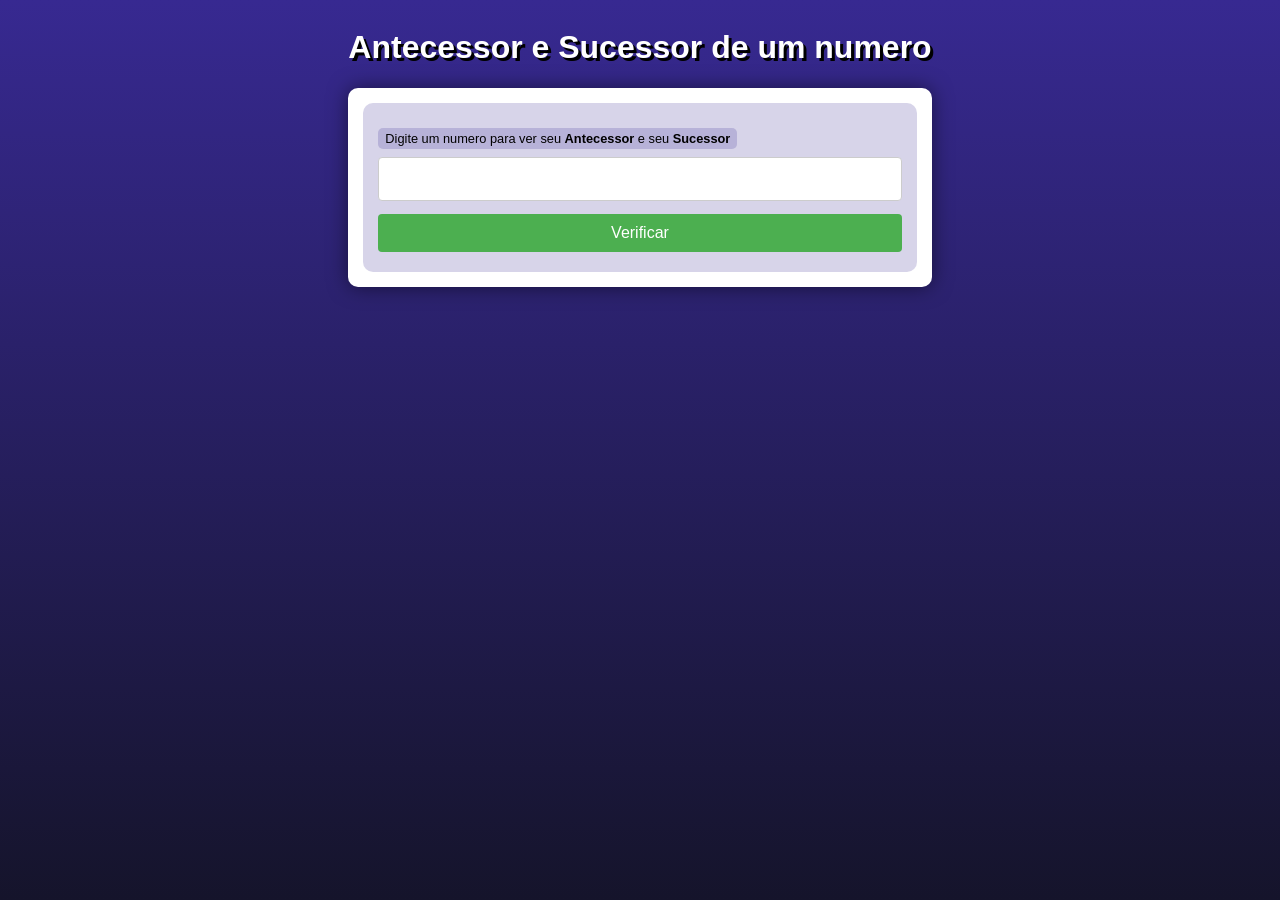
<file: AntecessorSucessor/index.html>
<!DOCTYPE html>
<html lang="pt-br">
<head>
    <meta charset="UTF-8">
    <meta name="viewport" content="width=device-width, initial-scale=1.0">
    <link rel="stylesheet" href="style.css">
    <title>Antecessor e Sucessor</title>
</head>
<body>
    <header>
        <h1>Antecessor e Sucessor de um numero</h1>
        <section>
            <form action="call.php" method="get">
                <label for="numero">Digite um numero para ver seu <strong>Antecessor</strong> e seu <strong>Sucessor</strong></label>
                <input type="text" name="numero" id="IDNumero">
                <input type="submit" value="Verificar">
            </form>
        </section>
    </header>
    
</body>
</html>
</file>
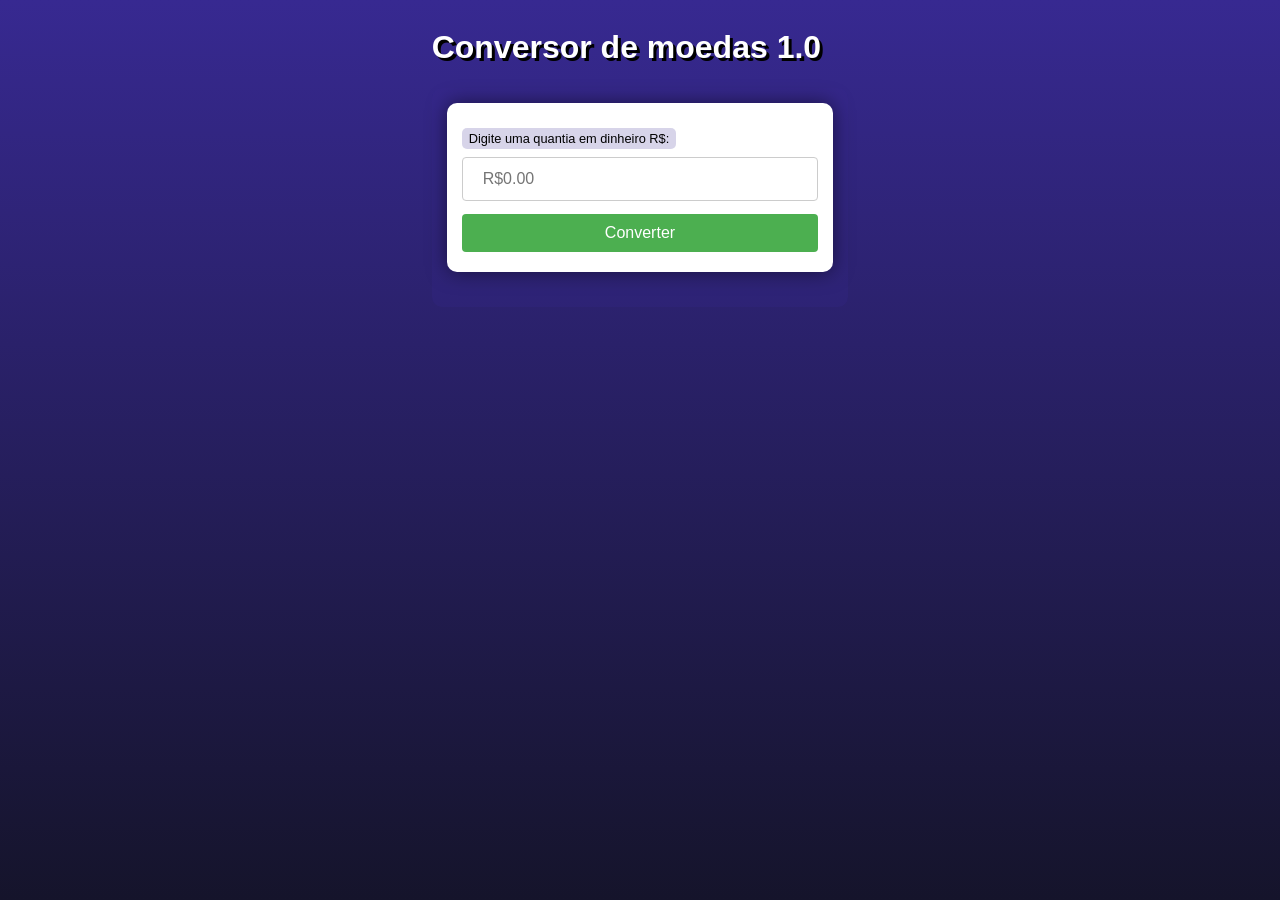
<file: ConversorMoedas1.0/index.html>
<!DOCTYPE html>
<html lang="pt-br">
<head>
    <meta charset="UTF-8">
    <meta name="viewport" content="width=device-width, initial-scale=1.0">
    <link rel="stylesheet" href="style.css">
    <title>Conversor</title>
</head>
<body>
    <header>
        <h1>Conversor de moedas 1.0</h1>
        <form action="arq.php" method="get">
            <section>
                <form action="arq.php" method="get">
                    <label for="quantia">Digite uma quantia em dinheiro R$:</label>
                    <input type="text" placeholder="R$0.00" name="quantia" id="IDquantia">
                    <input type="submit" value="Converter">
                </form>
            </section>
        </form>
    </header>
</body>
</html>
</file>
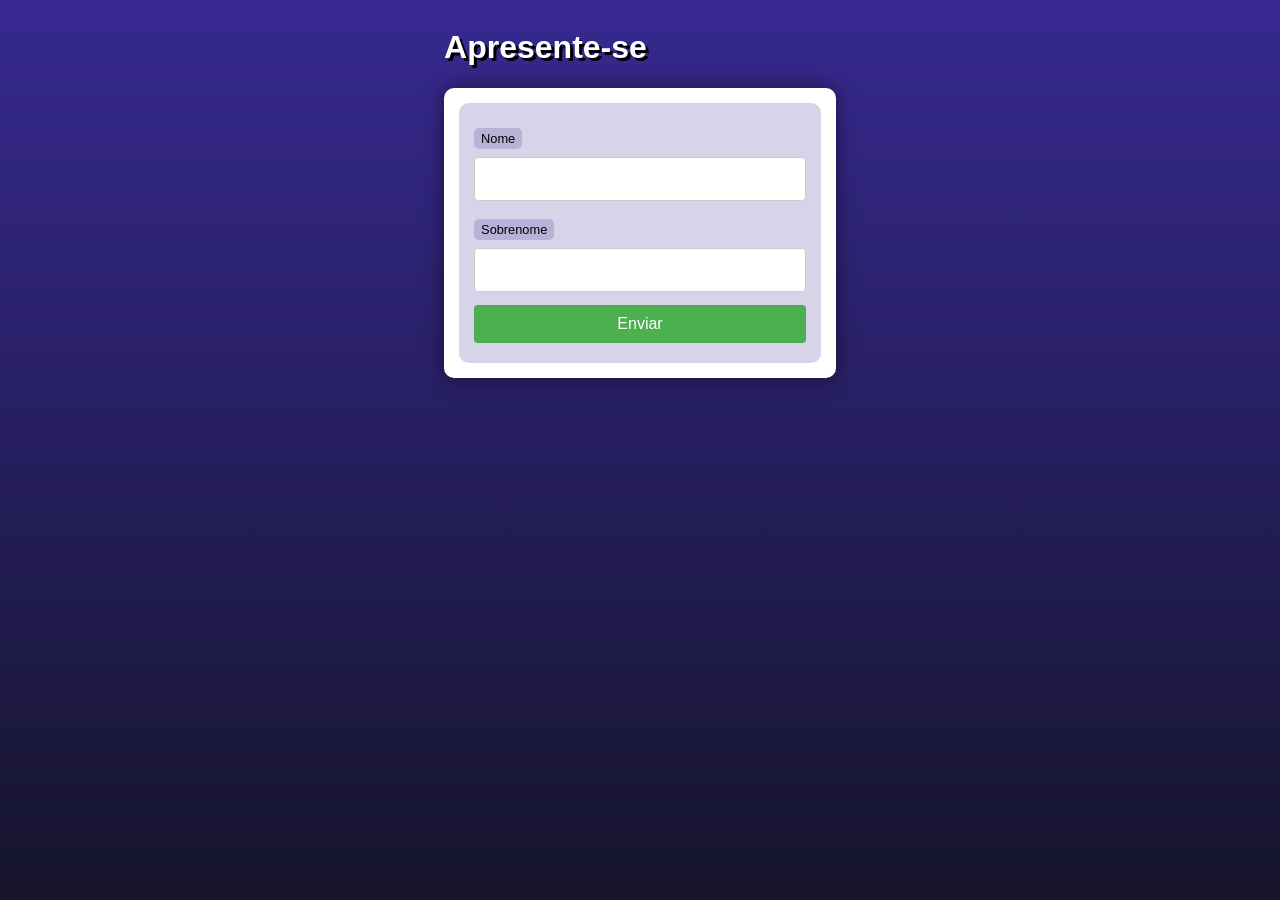
<file: ObtendoDadosFormulario/index.html>
<!DOCTYPE html>
<html lang="pt-br">
<head>
    <meta charset="UTF-8">
    <meta name="viewport" content="width=device-width, initial-scale=1.0">
    <title>Obtendo dados de formulario com PHP</title>
    <link rel="stylesheet" href="style.css"> <!-- Linkando o CSS -->
</head>
<body>
    <header>
        <h1>Apresente-se</h1>
        <section>
            <form action="cad.php" method="get"> <!-- Interligando o arquivo PHP com o HTML-->
                <label for="nome" >Nome</label> <!-- Rótulo -->
                <input type="text" name="nome" id="IDNome"> <!-- Campo para informar um valor -->
                <label for="sobrenome">Sobrenome</label> <!-- Rótulo-->
                <input type="text" name="sobrenome" id="IDSobrenome"> <!-- Campo para informar um valor -->
                <input type="submit" value="Enviar"> <!-- Botão de enviar -->
            </form>
        </section>
    </header>
    
</body>
</html>
</file>
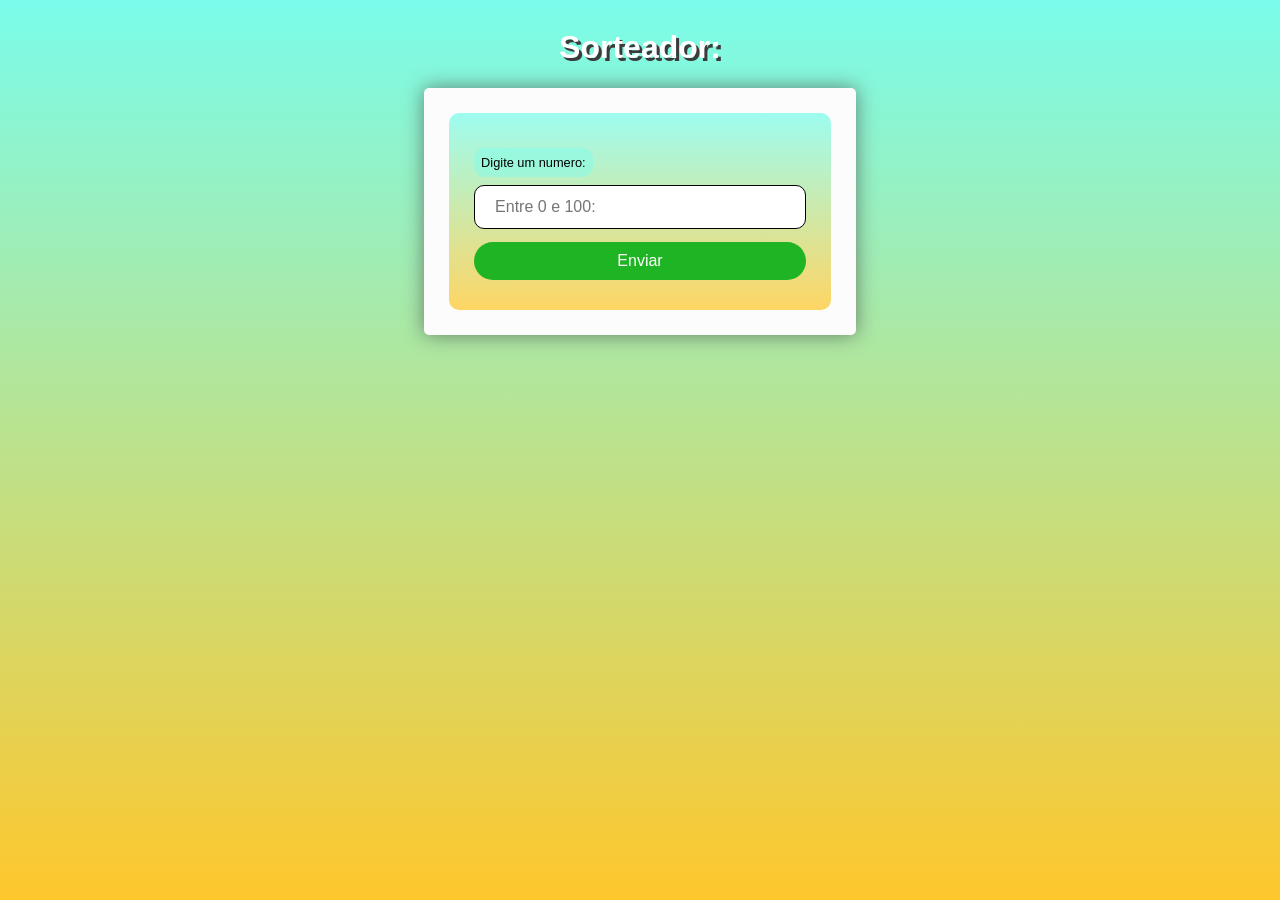
<file: SorteadorNumeros/index.html>
<!DOCTYPE html>
<html lang="pt-br">
<head>
    <meta charset="UTF-8">
    <meta name="viewport" content="width=device-width, initial-scale=1.0">
    <link rel="stylesheet" href="style.css">
    <title>Sorteador de numeros</title>
</head>
<body>
    <header>
        <h1>Sorteador:</h1>
    </header>
    <section>
        <form action="cad.php" method="get">
            <label for="numero">Digite um numero:</label>
            <input type="text" placeholder="Entre 0 e 100:" name="numero" id="IDNumero">
            <input type="submit" value="Enviar">
        </form>
    </section>
</body>
</html>
</file>
<file: AntecessorSucessor/style.css>
@charset "UTF-8";

* {
    font-family: Verdana, Geneva, Tahoma, sans-serif;
    box-sizing: border-box;
}

/* ELEMENTOS DA INTERFACE */

body {
    background-color: #15142b;
    background-image: linear-gradient(180deg, #372991, #15142b);
    background-repeat: no-repeat;
    background-position: center center;
    background-size: cover;
    background-attachment: fixed;

    display: flex;
    flex-direction: column;
    flex-wrap: nowrap;
    justify-content: center;
    align-items: center;
}

header, main, section, article {
    max-width: 700px;
}

header > h1 {
    color: white;
    text-shadow: 3px 3px 0px black;
}

main, section, article {
    background-color: white;
    padding: 15px;
    margin-bottom: 20px;
    border-radius: 10px;
    box-shadow: 0px 0px 20px rgba(0, 0, 0, 0.502);
}

footer {
    display: block;
    width: 100vw;
    background-color: #291f6c;
    color: white;
    text-align: center;
    margin-top: auto;
    padding: 5px;
}

p {
    text-align: justify;
    line-height: 1.5em;
}

h2, h3, h4 {
    color: #372991;
    margin: 0 0 10px 0;
}

a {
    color: #15142b;
    background-color: rgba(55, 41, 145, 0.1);
    padding: 0 3px;
    font-weight: 600;
    text-decoration: none;
    border-bottom: .5px dotted #372991;
}

a:hover {
    color: #372991;
    border-bottom: 1px solid #372991;
}

/* TABELAS E LISTAS */

table {
    min-width: 400px;
    border-spacing: 0px;
    border: 0.5px solid #372991;
    margin: 10px auto;
}

table th {
    background-color: #372991;
    color: white;
    padding: 5px;
    text-align: left;
}

table td {
    padding: 5px;
}

table tr {
    background-color: rgba(55, 41, 145, 0.05);
}

table tr:nth-child(odd) {
    background-color: rgba(55, 41, 145, 0.3);
}

table.divisao {
    border: 1px solid white;
}

table.divisao td {
    background-color: white;
    padding: 20px;
    text-align: center;
    font-size: 2.5em;
}

table.divisao  tr:nth-child(1) td:nth-child(2) {
    border-bottom: 3px solid black;
    border-left: 3px solid black;
}

table.divisao tr:nth-child(2) td:nth-child(2) {
    border-left: 3px solid black;
}

table.divisao tr:nth-child(2) td:nth-child(1) {
    text-decoration: underline;
}

ul > li::marker {
    color: #372991;
}

/* ELEMENTOS DE FORMULÁRIO */

form {
    background-color: rgba(55, 41, 145, 0.2);
    padding: 15px;
    border-radius: 10px;
}

form label {
    display: block;
    width: fit-content;
    font-size: 0.8em;
    font-weight: 100;
    background-color: rgba(55, 41, 145, 0.2);
    padding: 3px 7px;
    margin-top: 10px;
    margin-bottom: 0px;
    border-radius: 5px;
}

input[type=text], [type=number], select, input[type=date], input[type=date], input[type=datetime], input[type=email], input[type=month], input[type=password], input[type=range], input[type=tel], input[type=time], input[type=week] {
    width: 100%;
    padding: 12px 20px;
    font-size: 1em;
    margin: 8px 0;
    display: inline-block;
    border: 1px solid #ccc;
    border-radius: 4px;
    box-sizing: border-box;
}
  
input[type=submit] {
    width: 100%;
    background-color: #4CAF50;
    font-size: 1em;
    color: white;
    padding: 10px 20px;
    margin: 5px 0;
    border: none;
    border-radius: 4px;
    cursor: pointer;
}
  
input[type=submit]:hover {
    background-color: #45a049;
}

input[type=reset] {
    width: 100%;
    background-color: #eb9903;
    font-size: 1em;
    color: white;
    padding: 10px 20px;
    margin: 5px 0;
    border: none;
    border-radius: 4px;
    cursor: pointer;
}

input[type=reset]:hover {
    background-color: #c27013;
}

input[type=button], button {
    width: 100%;
    background-color: #372991;
    font-size: 1em;
    color: white;
    padding: 10px 20px;
    margin: 5px 0;
    border: none;
    border-radius: 4px;
    cursor: pointer;
}

input[type=button]:hover, button:hover {
    background-color: #291f6c;
}

fieldset {
    border: 0.5px dotted #372991;
}

fieldset > legend {
    font-size: 0.8em;
    font-weight: 100;
    background-color: rgba(55, 41, 145, 0.2);
    padding: 3px 7px;
    border-radius: 5px;
}

input[type=radio] + label, input[type=checkbox] + label {
    display: inline-block;
    font-size: 1em;
    background-color: rgba(0, 0, 0, 0);
}
</file>
<file: ConversorMoedas1.0/style.css>
@charset "UTF-8";

* {
    font-family: Verdana, Geneva, Tahoma, sans-serif;
    box-sizing: border-box;
}

/* ELEMENTOS DA INTERFACE */

body {
    background-color: #15142b;
    background-image: linear-gradient(180deg, #372991, #15142b);
    background-repeat: no-repeat;
    background-position: center center;
    background-size: cover;
    background-attachment: fixed;

    display: flex;
    flex-direction: column;
    flex-wrap: nowrap;
    justify-content: center;
    align-items: center;
}

header, main, section, article {
    max-width: 700px;
}

header > h1 {
    color: white;
    text-shadow: 3px 3px 0px black;
}

main, section, article {
    background-color: white;
    padding: 15px;
    margin-bottom: 20px;
    border-radius: 10px;
    box-shadow: 0px 0px 20px rgba(0, 0, 0, 0.502);
}

footer {
    display: block;
    width: 100vw;
    background-color: #291f6c;
    color: white;
    text-align: center;
    margin-top: auto;
    padding: 5px;
}

p {
    text-align: justify;
    line-height: 1.5em;
}

h2, h3, h4 {
    color: #372991;
    margin: 0 0 10px 0;
}

a {
    color: #15142b;
    background-color: rgba(55, 41, 145, 0.1);
    padding: 0 3px;
    font-weight: 600;
    text-decoration: none;
    border-bottom: .5px dotted #372991;
}

a:hover {
    color: #372991;
    border-bottom: 1px solid #372991;
}

/* TABELAS E LISTAS */

table {
    min-width: 400px;
    border-spacing: 0px;
    border: 0.5px solid #372991;
    margin: 10px auto;
}

table th {
    background-color: #372991;
    color: white;
    padding: 5px;
    text-align: left;
}

table td {
    padding: 5px;
}

table tr {
    background-color: rgba(55, 41, 145, 0.05);
}

table tr:nth-child(odd) {
    background-color: rgba(55, 41, 145, 0.3);
}

table.divisao {
    border: 1px solid white;
}

table.divisao td {
    background-color: white;
    padding: 20px;
    text-align: center;
    font-size: 2.5em;
}

table.divisao  tr:nth-child(1) td:nth-child(2) {
    border-bottom: 3px solid black;
    border-left: 3px solid black;
}

table.divisao tr:nth-child(2) td:nth-child(2) {
    border-left: 3px solid black;
}

table.divisao tr:nth-child(2) td:nth-child(1) {
    text-decoration: underline;
}

ul > li::marker {
    color: #372991;
}

/* ELEMENTOS DE FORMULÁRIO */

form {
    background-color: rgba(55, 41, 145, 0.2);
    padding: 15px;
    border-radius: 10px;
}

form label {
    display: block;
    width: fit-content;
    font-size: 0.8em;
    font-weight: 100;
    background-color: rgba(55, 41, 145, 0.2);
    padding: 3px 7px;
    margin-top: 10px;
    margin-bottom: 0px;
    border-radius: 5px;
}

input[type=text], [type=number], select, input[type=date], input[type=date], input[type=datetime], input[type=email], input[type=month], input[type=password], input[type=range], input[type=tel], input[type=time], input[type=week] {
    width: 100%;
    padding: 12px 20px;
    font-size: 1em;
    margin: 8px 0;
    display: inline-block;
    border: 1px solid #ccc;
    border-radius: 4px;
    box-sizing: border-box;
}
  
input[type=submit] {
    width: 100%;
    background-color: #4CAF50;
    font-size: 1em;
    color: white;
    padding: 10px 20px;
    margin: 5px 0;
    border: none;
    border-radius: 4px;
    cursor: pointer;
}
  
input[type=submit]:hover {
    background-color: #45a049;
}

input[type=reset] {
    width: 100%;
    background-color: #eb9903;
    font-size: 1em;
    color: white;
    padding: 10px 20px;
    margin: 5px 0;
    border: none;
    border-radius: 4px;
    cursor: pointer;
}

input[type=reset]:hover {
    background-color: #c27013;
}

input[type=button], button {
    width: 100%;
    background-color: #372991;
    font-size: 1em;
    color: white;
    padding: 10px 20px;
    margin: 5px 0;
    border: none;
    border-radius: 4px;
    cursor: pointer;
}

input[type=button]:hover, button:hover {
    background-color: #291f6c;
}

fieldset {
    border: 0.5px dotted #372991;
}

fieldset > legend {
    font-size: 0.8em;
    font-weight: 100;
    background-color: rgba(55, 41, 145, 0.2);
    padding: 3px 7px;
    border-radius: 5px;
}

input[type=radio] + label, input[type=checkbox] + label {
    display: inline-block;
    font-size: 1em;
    background-color: rgba(0, 0, 0, 0);
}
</file>
<file: ObtendoDadosFormulario/style.css>
@charset "UTF-8";

* {
    font-family: Verdana, Geneva, Tahoma, sans-serif;
    box-sizing: border-box;
}

/* ELEMENTOS DA INTERFACE */

body {
    background-color: #15142b;
    background-image: linear-gradient(180deg, #372991, #15142b);
    background-repeat: no-repeat;
    background-position: center center;
    background-size: cover;
    background-attachment: fixed;

    display: flex;
    flex-direction: column;
    flex-wrap: nowrap;
    justify-content: center;
    align-items: center;
}

header, main, section, article {
    max-width: 700px;
}

header > h1 {
    color: white;
    text-shadow: 3px 3px 0px black;
}

main, section, article {
    background-color: white;
    padding: 15px;
    margin-bottom: 20px;
    border-radius: 10px;
    box-shadow: 0px 0px 20px rgba(0, 0, 0, 0.502);
}

footer {
    display: block;
    width: 100vw;
    background-color: #291f6c;
    color: white;
    text-align: center;
    margin-top: auto;
    padding: 5px;
}

p {
    text-align: justify;
    line-height: 1.5em;
}

h2, h3, h4 {
    color: #372991;
    margin: 0 0 10px 0;
}

a {
    color: #15142b;
    background-color: rgba(55, 41, 145, 0.1);
    padding: 0 3px;
    font-weight: 600;
    text-decoration: none;
    border-bottom: .5px dotted #372991;
}

a:hover {
    color: #372991;
    border-bottom: 1px solid #372991;
}

/* TABELAS E LISTAS */

table {
    min-width: 400px;
    border-spacing: 0px;
    border: 0.5px solid #372991;
    margin: 10px auto;
}

table th {
    background-color: #372991;
    color: white;
    padding: 5px;
    text-align: left;
}

table td {
    padding: 5px;
}

table tr {
    background-color: rgba(55, 41, 145, 0.05);
}

table tr:nth-child(odd) {
    background-color: rgba(55, 41, 145, 0.3);
}

table.divisao {
    border: 1px solid white;
}

table.divisao td {
    background-color: white;
    padding: 20px;
    text-align: center;
    font-size: 2.5em;
}

table.divisao  tr:nth-child(1) td:nth-child(2) {
    border-bottom: 3px solid black;
    border-left: 3px solid black;
}

table.divisao tr:nth-child(2) td:nth-child(2) {
    border-left: 3px solid black;
}

table.divisao tr:nth-child(2) td:nth-child(1) {
    text-decoration: underline;
}

ul > li::marker {
    color: #372991;
}

/* ELEMENTOS DE FORMULÁRIO */

form {
    background-color: rgba(55, 41, 145, 0.2);
    padding: 15px;
    border-radius: 10px;
}

form label {
    display: block;
    width: fit-content;
    font-size: 0.8em;
    font-weight: 100;
    background-color: rgba(55, 41, 145, 0.2);
    padding: 3px 7px;
    margin-top: 10px;
    margin-bottom: 0px;
    border-radius: 5px;
}

input[type=text], [type=number], select, input[type=date], input[type=date], input[type=datetime], input[type=email], input[type=month], input[type=password], input[type=range], input[type=tel], input[type=time], input[type=week] {
    width: 100%;
    padding: 12px 20px;
    font-size: 1em;
    margin: 8px 0;
    display: inline-block;
    border: 1px solid #ccc;
    border-radius: 4px;
    box-sizing: border-box;
}
  
input[type=submit] {
    width: 100%;
    background-color: #4CAF50;
    font-size: 1em;
    color: white;
    padding: 10px 20px;
    margin: 5px 0;
    border: none;
    border-radius: 4px;
    cursor: pointer;
}
  
input[type=submit]:hover {
    background-color: #45a049;
}

input[type=reset] {
    width: 100%;
    background-color: #eb9903;
    font-size: 1em;
    color: white;
    padding: 10px 20px;
    margin: 5px 0;
    border: none;
    border-radius: 4px;
    cursor: pointer;
}

input[type=reset]:hover {
    background-color: #c27013;
}

input[type=button], button {
    width: 100%;
    background-color: #372991;
    font-size: 1em;
    color: white;
    padding: 10px 20px;
    margin: 5px 0;
    border: none;
    border-radius: 4px;
    cursor: pointer;
}

input[type=button]:hover, button:hover {
    background-color: #291f6c;
}

fieldset {
    border: 0.5px dotted #372991;
}

fieldset > legend {
    font-size: 0.8em;
    font-weight: 100;
    background-color: rgba(55, 41, 145, 0.2);
    padding: 3px 7px;
    border-radius: 5px;
}

input[type=radio] + label, input[type=checkbox] + label {
    display: inline-block;
    font-size: 1em;
    background-color: rgba(0, 0, 0, 0);
}
</file>
<file: SorteadorNumeros/style.css>
@charset "UTF-8";

* {
    font-family: Verdana, Geneva, Tahoma, sans-serif;
    box-sizing: border-box;
}

/* ELEMENTOS DA INTERFACE */

body {
    /*background-color: #e8f577;*/
    background-image: linear-gradient(180deg, #7afceb, #ffc72c);
    background-repeat: no-repeat;
    background-position: center center;
    background-size: cover;
    background-attachment: fixed;

    display: flex;
    flex-direction: column;
    flex-wrap: nowrap;
    justify-content: center;
    align-items: center;
}

header, main, section, article {
    max-width: 700px;
}

header > h1 {
    color: white;
    text-shadow: 3px 3px 0px rgb(59, 59, 59);
}

main, section, article {
    background-color: rgb(253, 252, 252);
    padding: 25px;
    margin-bottom: 20px;
    border-radius: 5px;
    box-shadow: 0px 0px 20px rgba(68, 68, 68, 0.651);
}

footer {
    display: block;
    width: 100vw;
    background-color: #291f6c;
    color: white;
    text-align: center;
    margin-top: auto;
    padding: 5px;
}

p {
    text-align: justify;
    line-height: 1.5em;
}

h2, h3, h4 {
    color: #260ec0;
    margin: 0 0 10px 0;
}

a {
    color: #0b03a1;
    background-color: rgba(239, 248, 161, 0.705);
    border-radius: 5px;
    padding: 0 3px;
    font-weight: 600;
    text-decoration: none;
    border-bottom: 2px dotted #0b03a1;
}

a:hover {
    color: #c00808;
    border-bottom: 2px solid #c00808;
}

/* TABELAS E LISTAS */
/*
table {
    min-width: 400px;
    border-spacing: 0px;
    border: 0.5px solid #372991;
    margin: 10px auto;
}

table th {
    background-color: #372991;
    color: white;
    padding: 5px;
    text-align: left;
}

table td {
    padding: 5px;
}

table tr {
    background-color: rgba(55, 41, 145, 0.05);
}

table tr:nth-child(odd) {
    background-color: rgba(55, 41, 145, 0.3);
}

table.divisao {
    border: 1px solid white;
}

table.divisao td {
    background-color: white;
    padding: 20px;
    text-align: center;
    font-size: 2.5em;
}

table.divisao  tr:nth-child(1) td:nth-child(2) {
    border-bottom: 3px solid black;
    border-left: 3px solid black;
}

table.divisao tr:nth-child(2) td:nth-child(2) {
    border-left: 3px solid black;
}

table.divisao tr:nth-child(2) td:nth-child(1) {
    text-decoration: underline;
}

ul > li::marker {
    color: #372991;
}

/* ELEMENTOS DE FORMULÁRIO */

form {
    background-color: rgba(255, 255, 255, 0.2);
    padding: 25px;
    border-radius: 10px;
    background-image: linear-gradient(180deg, #7afcebbb, #ffc72cbb);
}

form label {
    display: block;
    width: fit-content;
    font-size: 0.8em;
    font-weight: 100;
    background-color: #7afceb75;
    padding: 7px 7px;
    margin-top: 10px;
    margin-bottom: 0px;
    border-radius: 10px;
}

input[type=text], [type=number], select, input[type=date], input[type=date], input[type=datetime], input[type=email], input[type=month], input[type=password], input[type=range], input[type=tel], input[type=time], input[type=week] {
    width: 100%;
    padding: 12px 20px;
    font-size: 1em;
    margin: 8px 0;
    display: inline-block;
    border: 1px solid #000000;
    border-radius: 10px;
    box-sizing: border-box;
}
  
input[type=submit] {
    width: 100%;
    background-color: #1fb424;
    font-size: 1em;
    color: white;
    padding: 10px 20px;
    margin: 5px 0;
    border:none;
    border-radius: 50px;
    cursor: pointer;
}
  
input[type=submit]:hover {
    background-color: #63fd6b;
}
/*
input[type=reset] {
    width: 100%;
    background-color: #eb9903;
    font-size: 1em;
    color: white;
    padding: 10px 20px;
    margin: 5px 0;
    border: none;
    border-radius: 4px;
    cursor: pointer;
}

input[type=reset]:hover {
    background-color: #c27013;
}

input[type=button], button {
    width: 100%;
    background-color: #372991;
    font-size: 1em;
    color: white;
    padding: 10px 20px;
    margin: 5px 0;
    border: none;
    border-radius: 4px;
    cursor: pointer;
}

input[type=button]:hover, button:hover {
    background-color: #291f6c;
}

fieldset {
    border: 0.5px dotted #372991;
}

fieldset > legend {
    font-size: 0.8em;
    font-weight: 100;
    background-color: rgba(55, 41, 145, 0.2);
    padding: 3px 7px;
    border-radius: 5px;
}

input[type=radio] + label, input[type=checkbox] + label {
    display: inline-block;
    font-size: 1em;
    background-color: rgba(0, 0, 0, 0);
}
</file>
